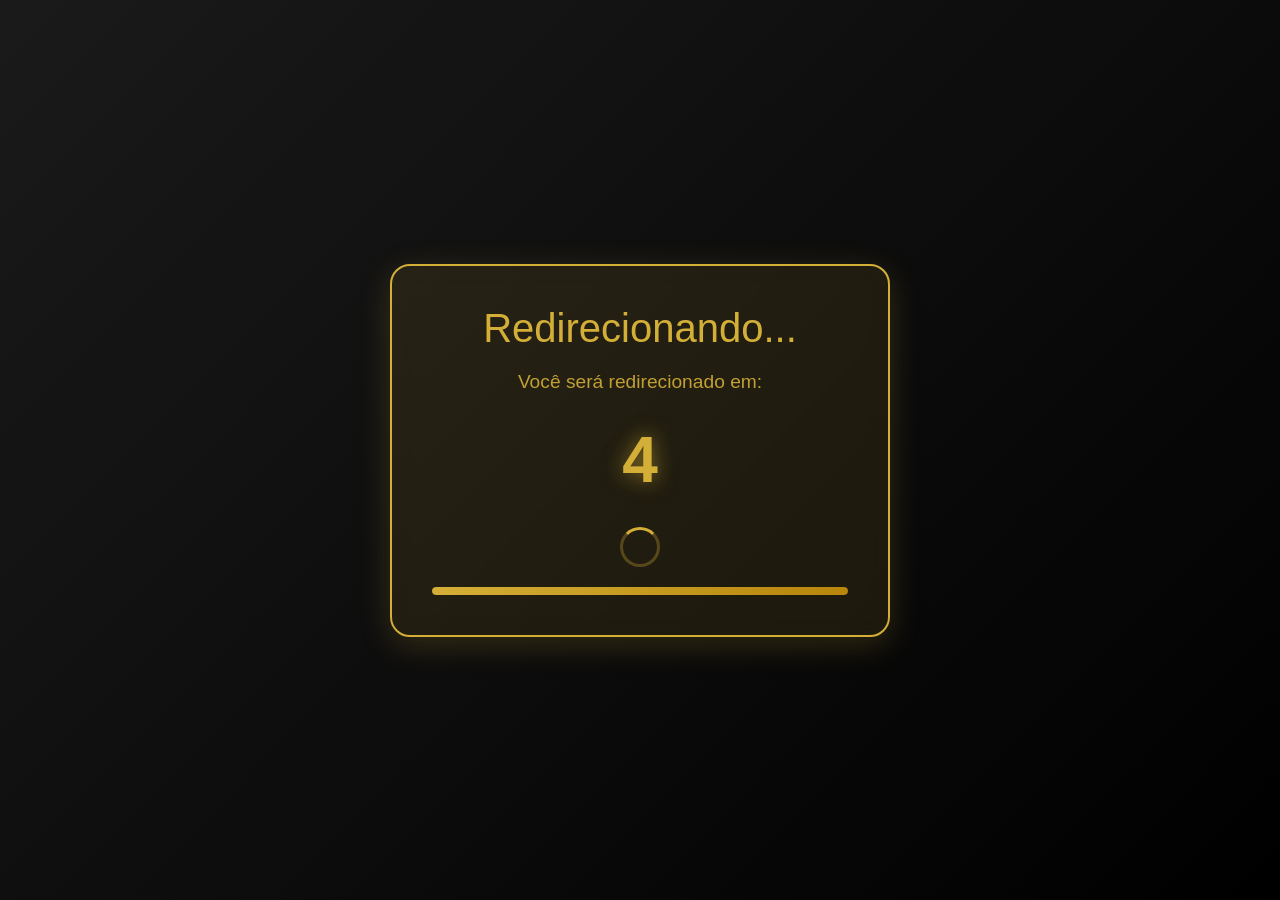
<file: v1/index.html>
<!DOCTYPE html>
<html lang="pt-BR">
<head>
    <meta charset="UTF-8">
    <meta name="viewport" content="width=device-width, initial-scale=1.0">
    <title>Redirecionando...</title>
    <link rel="stylesheet" href="style.css">
</head>
<body>
    <div class="container fade-in">
        <h1>Redirecionando...</h1>
        <div class="message">Você será redirecionado em:</div>
        <div class="countdown" id="countdown">5</div>
        <div class="spinner"></div>
        <div class="loading-bar">
            <div class="progress"></div>
        </div>
    </div>
    <script src="script.js"></script>
</body>
</html>
</file>
<file: v1/style.css>
* {
    margin: 0;
    padding: 0;
    box-sizing: border-box;
}

body {
    font-family: 'Segoe UI', Tahoma, Geneva, Verdana, sans-serif;
    background: linear-gradient(135deg, #1a1a1a 0%, #000000 100%);
    display: flex;
    justify-content: center;
    align-items: center;
    min-height: 100vh;
    color: #D4AF37;
}

.container {
    text-align: center;
    background: rgba(212, 175, 55, 0.1);
    backdrop-filter: blur(10px);
    padding: 40px;
    border-radius: 20px;
    box-shadow: 0 8px 32px rgba(212, 175, 55, 0.2);
    border: 2px solid #D4AF37;
    max-width: 500px;
    width: 90%;
}

h1 {
    font-size: 2.5rem;
    margin-bottom: 20px;
    font-weight: 300;
}

.countdown {
    font-size: 4rem;
    font-weight: bold;
    color: #D4AF37;
    margin: 30px 0;
    text-shadow: 0 0 20px rgba(212, 175, 55, 0.6);
}

.message {
    font-size: 1.2rem;
    margin-bottom: 30px;
    opacity: 0.9;
}

.loading-bar {
    width: 100%;
    height: 8px;
    background: rgba(212, 175, 55, 0.2);
    border-radius: 4px;
    overflow: hidden;
    margin-top: 20px;
}

.progress {
    height: 100%;
    background: linear-gradient(90deg, #D4AF37, #B8860B);
    width: 0%;
    border-radius: 4px;
    animation: progress 5s linear forwards;
    box-shadow: 0 0 10px rgba(212, 175, 55, 0.6);
}

@keyframes progress {
    from { width: 0%; }
    to { width: 100%; }
}

.spinner {
    border: 3px solid rgba(212, 175, 55, 0.3);
    border-top: 3px solid #D4AF37;
    border-radius: 50%;
    width: 40px;
    height: 40px;
    animation: spin 1s linear infinite;
    margin: 20px auto;
}

@keyframes spin {
    0% { transform: rotate(0deg); }
    100% { transform: rotate(360deg); }
}

.fade-in {
    animation: fadeIn 0.8s ease-in;
}

@keyframes fadeIn {
    from { opacity: 0; transform: translateY(20px); }
    to { opacity: 1; transform: translateY(0); }
}

@media (max-width: 600px) {
    .container {
        padding: 30px 20px;
    }
    
    h1 {
        font-size: 2rem;
    }
    
    .countdown {
        font-size: 3rem;
    }
    
    .message {
        font-size: 1rem;
    }
}
</file>
